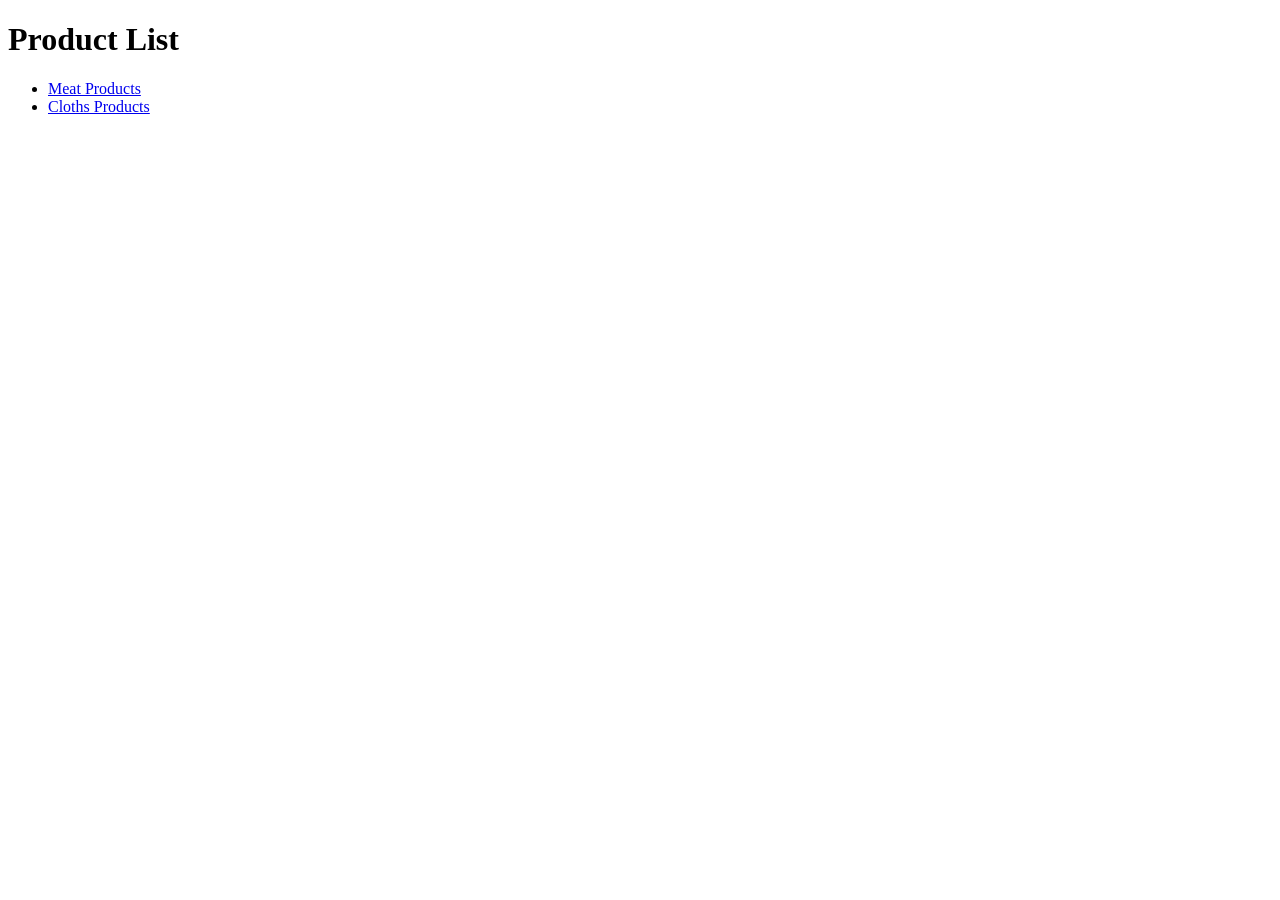
<file: items.html>
<!DOCTYPE html>
<html lang="en">
<head>
    <meta charset="UTF-8">
    <title>Product List</title>
</head>
<body>
    <h1>Product List</h1>
    <ul id="productList"></ul>
    
    <!-- Links to category pages -->
    <nav>
        <ul>
            <li><a href="meat.html?category=meat">Meat Products</a></li>
            <li><a href="cloths.html?category=cloths">Cloths Products</a></li>
            <!-- Add more categories as needed -->
        </ul>
    </nav>
    
    <script src="./script2.js"></script>
</body>
</html>
</file>
